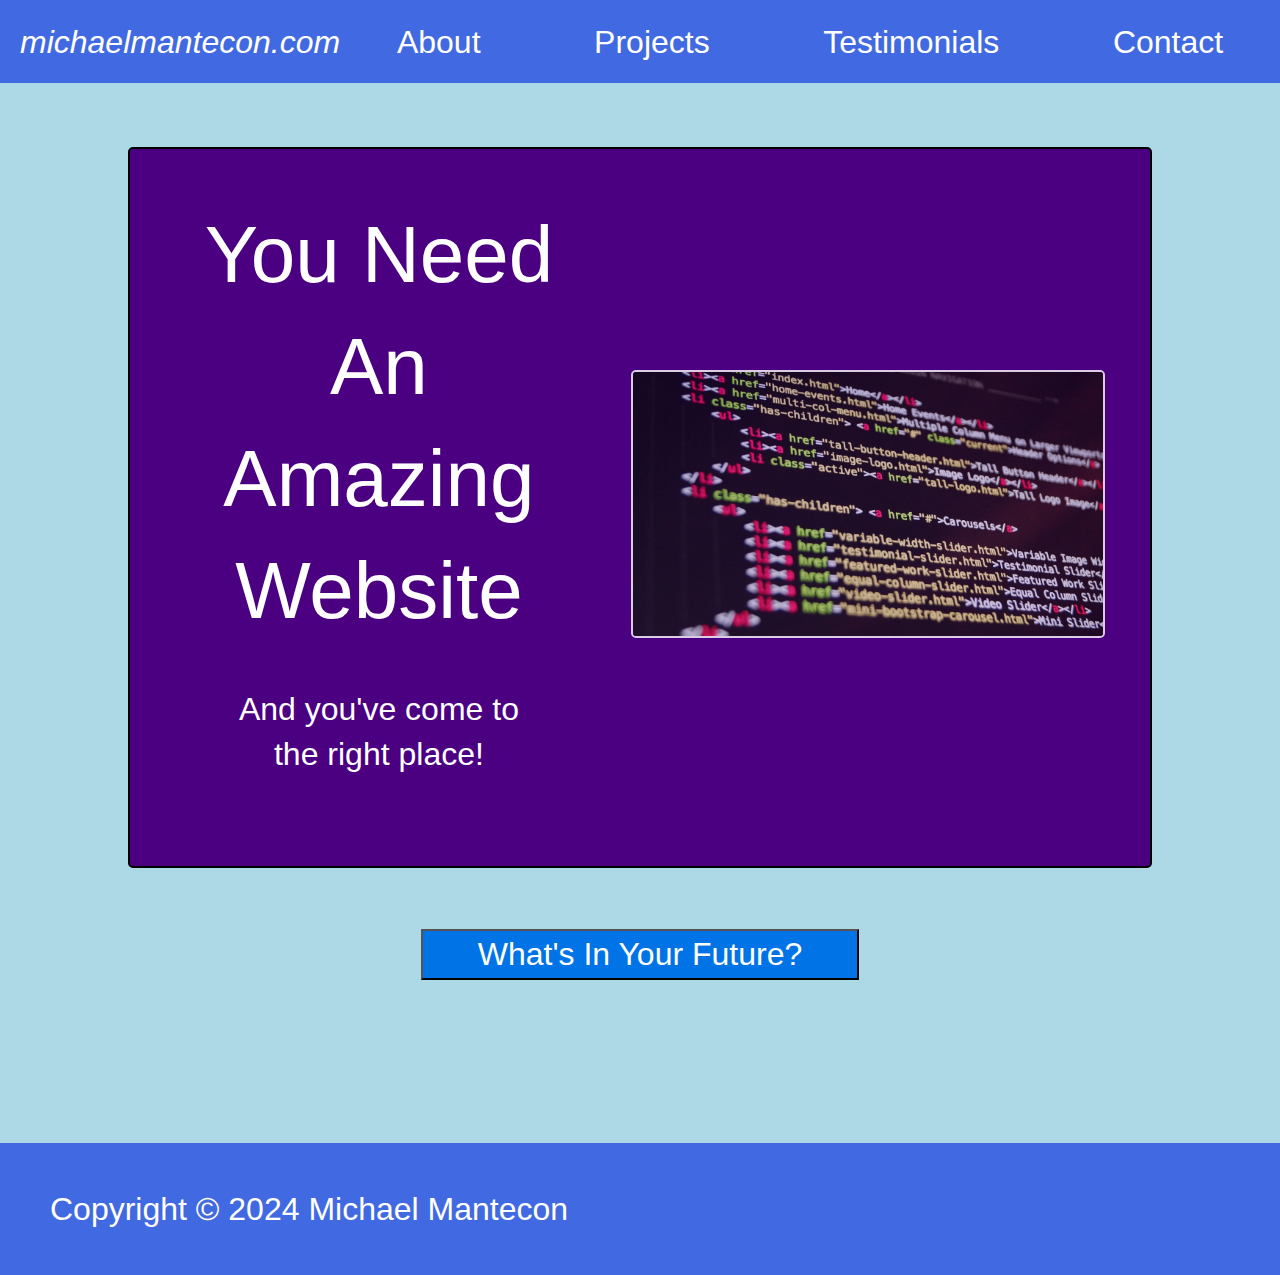
<file: index.html>
<!DOCTYPE html>
<html lang="en">
<head>
    <meta charset="UTF-8">
    <meta name="viewport" content="width=device-width, initial-scale=1.0">
    <title>Michael Mantecon</title>
    <link rel="stylesheet" href="resources/styles/reset.css">
    <link rel="stylesheet" href="resources/styles/style.css">
</head>
<body>
    <header>
        <p class="nav-title"><a href="index.html">michaelmantecon.com</a></p>
        <nav class="navbar">
            <ul>
                <li><a href="about.html">About</a></li>
                <li><a href="projects.html">Projects</a></li>
                <li><a href="testimonials.html">Testimonials</a></li>
                <li><a href="contact.html">Contact</a></li>
            </ul>
        </nav>
    </header>
    <main>
        <section class="hero">
            <div class="hero-copy">
                <h1>You Need An Amazing Website</h1>
                <p class="subtitle">And you've come to the right place!</p>
            </div>
            <div class="hero-img">
                <img src="resources/images/home-image-coding.jpg" alt="image depicting code being written in HTML">
            </div>
        </section>
        <section class="future">
            <button class="first-button">What's In Your Future?</button>
            <button class="button"><a href="about.html">About</a></button>
            <button class="button"><a href="projects.html">Projects</a></button>
            <button class="button"><a href="testimonials.html">Testimonials</a></button>
            <button class="button"><a href="contact.html">Contact</a></button>
        </section>
    </main>
    <footer>
        <p>Copyright &copy; 2024 Michael Mantecon</p>
    </footer>
    <script src="resources/scripts/main.js"></script>
</body>
</html>
</file>
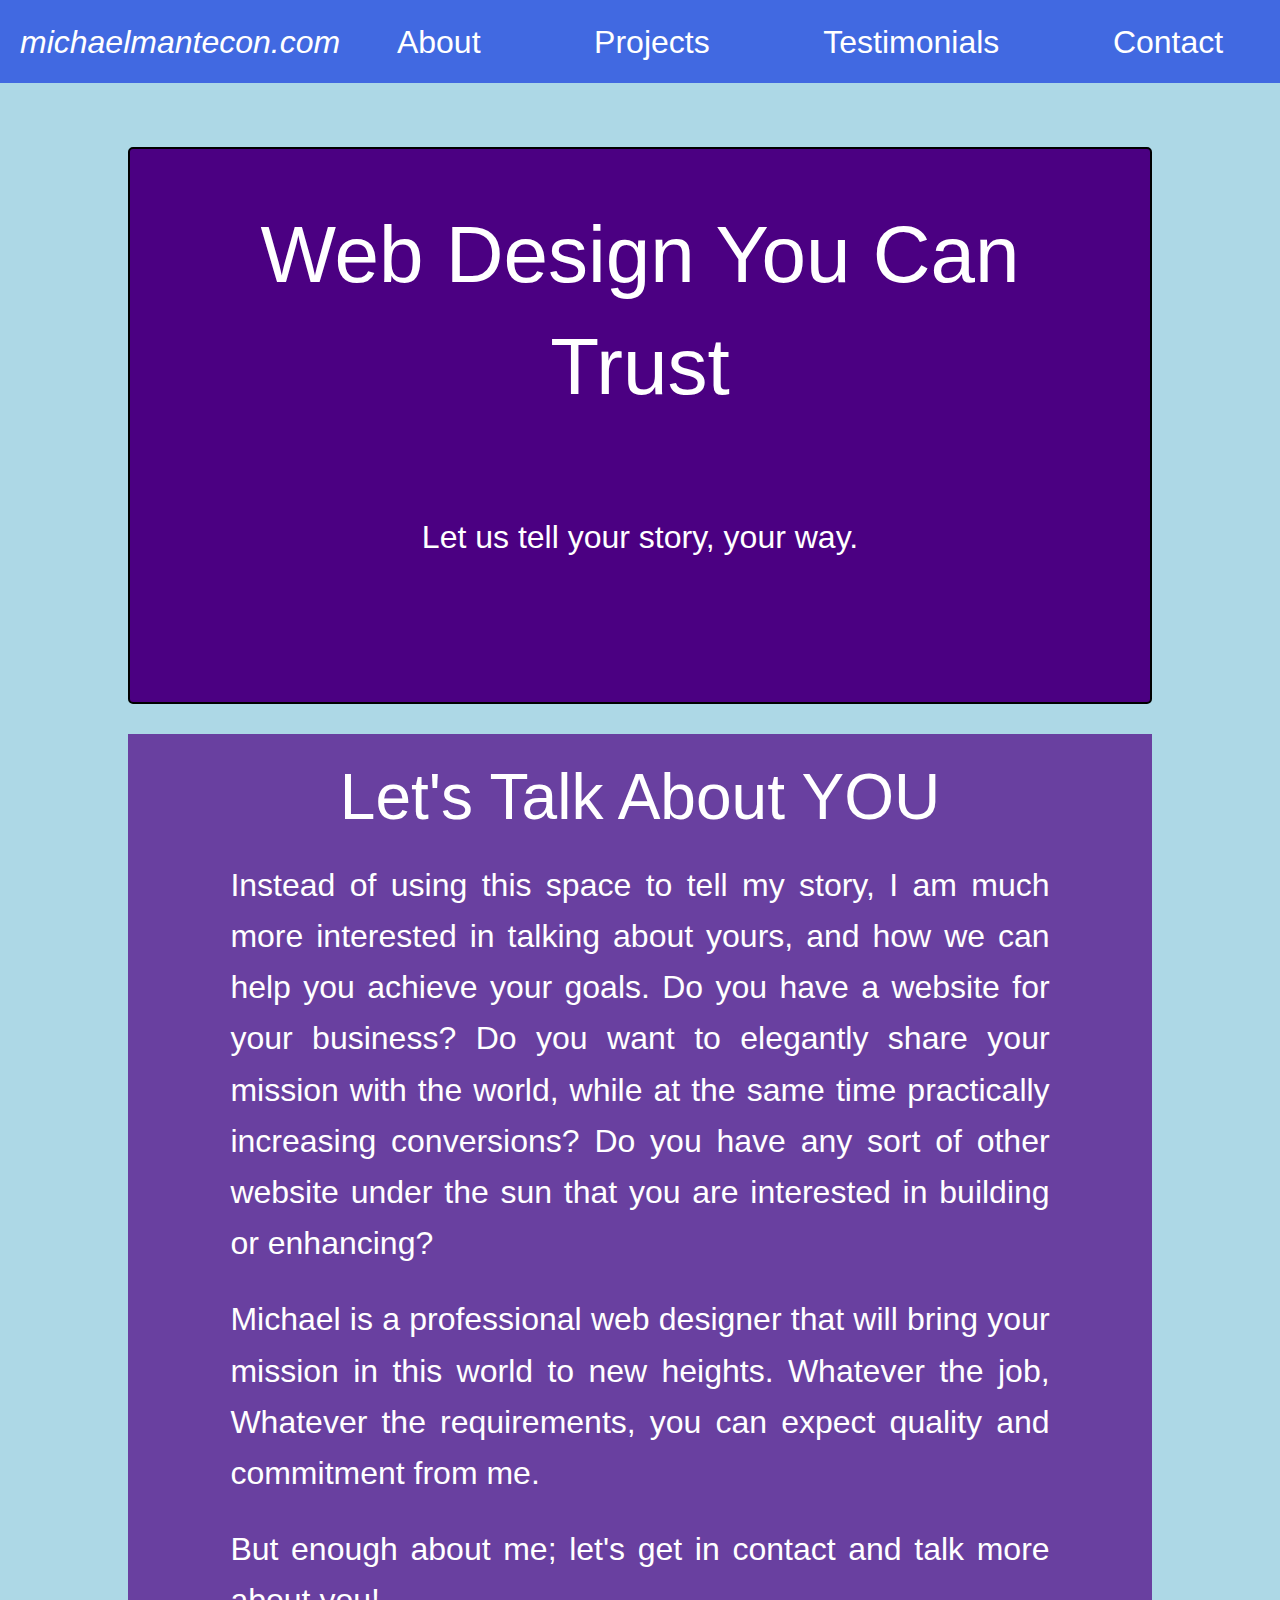
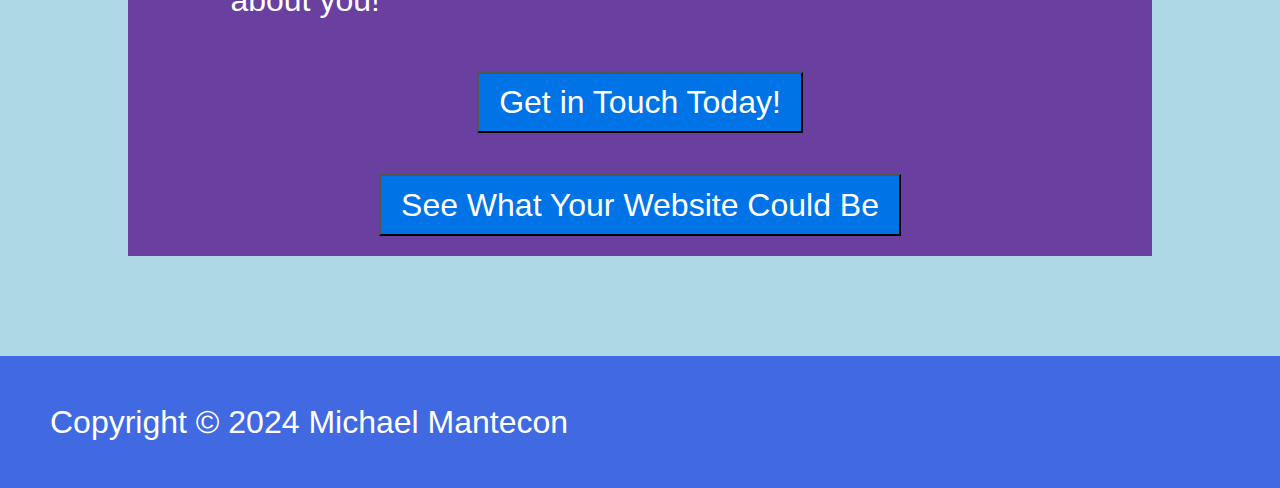
<file: about.html>
<!DOCTYPE html>
<html lang="en">
<head>
    <meta charset="UTF-8">
    <meta name="viewport" content="width=device-width, initial-scale=1.0">
    <title>Michael Mantecon</title>
    <link rel="stylesheet" href="resources/styles/reset.css">
    <link rel="stylesheet" href="resources/styles/style.css">
</head>
<body>
    <header>
        <p class="nav-title"><a href="index.html">michaelmantecon.com</a></p>
        <nav class="navbar">
            <ul>
                <li><a href="about.html">About</a></li>
                <li><a href="projects.html">Projects</a></li>
                <li><a href="testimonials.html">Testimonials</a></li>
                <li><a href="contact.html">Contact</a></li>
            </ul>
        </nav>
    </header>
    <main>
        <section class="hero" id="about-hero">
            <div class="hero-copy">
                <h1>Web Design You Can Trust</h1>
                <p class="subtitle">Let us tell your story, your way.</p>
            </div>
        </section>
        <section class="content">
            <h2>Let's Talk About YOU</h2>
            <p>Instead of using this space to tell my story, I am much more interested in talking about yours, and how we can help 
                you achieve your goals. Do you have a website for your business? Do you want to elegantly share your mission with the world,
                while at the same time practically increasing conversions? Do you have any sort of other website under the sun that you 
                are interested in building or enhancing?
            </p>
            <p>Michael is a professional web designer that will bring your mission in this world to new heights. Whatever the job, Whatever
                the requirements, you can expect quality and commitment from me.
            </p>
            <p>But enough about me; let's get in contact and talk more about you!</p>
            <div class="btn-container">
                <button id="hidden1"><a href="contact.html">Get in Touch Today!</a></button>
            </div>
            <div class="btn-container">
                <button id="hidden2"><a href="projects.html">See What Your Website Could Be</a></button>
            </div>
        </section>
    </main>
    <footer>
        <p>Copyright &copy; 2024 Michael Mantecon</p>
    </footer>
</body>
</html>
</file>
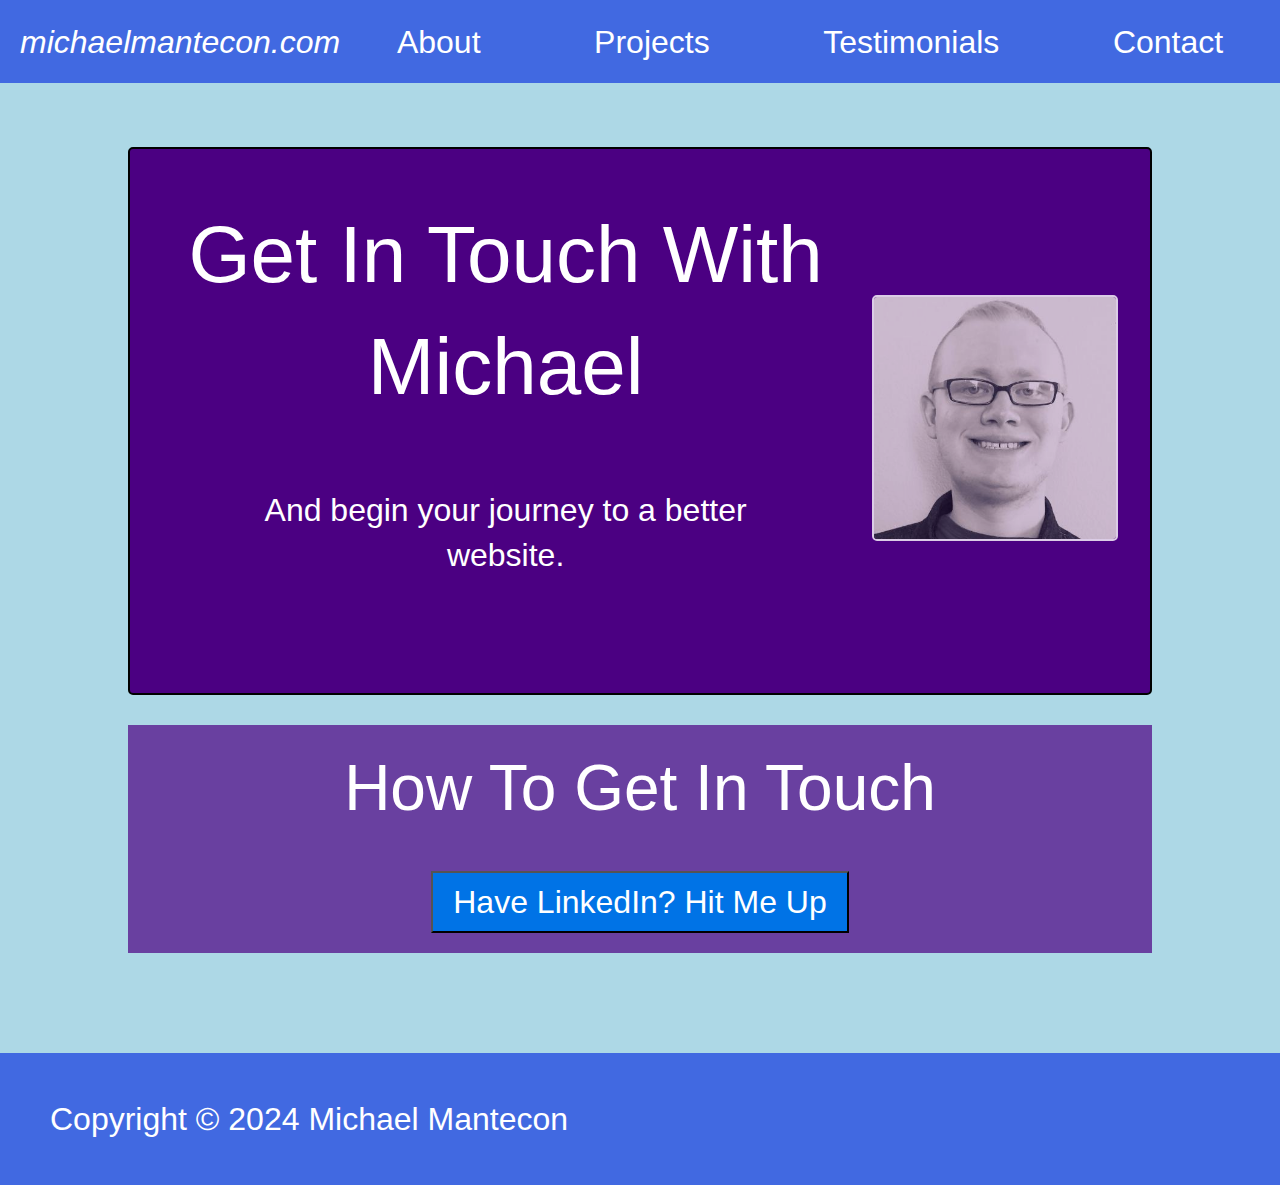
<file: contact.html>
<!DOCTYPE html>
<html lang="en">
<head>
    <meta charset="UTF-8">
    <meta name="viewport" content="width=device-width, initial-scale=1.0">
    <title>Michael Mantecon</title>
    <link rel="stylesheet" href="resources/styles/reset.css">
    <link rel="stylesheet" href="resources/styles/style.css">
</head>
<body>
    <header>
        <p class="nav-title"><a href="index.html">michaelmantecon.com</a></p>
        <nav class="navbar">
            <ul>
                <li><a href="about.html">About</a></li>
                <li><a href="projects.html">Projects</a></li>
                <li><a href="testimonials.html">Testimonials</a></li>
                <li><a href="contact.html">Contact</a></li>
            </ul>
        </nav>
    </header>
    <main>
        <section class="hero">
            <div class="hero-copy">
                <h1>Get In Touch With Michael</h1>
                <p class="subtitle">And begin your journey to a better website.</p>
            </div>
            <div class="hero-img">
                <img src="resources/images/contact-image-me.jpg" alt="A picture of web developer Michael Mantecon">
            </div>
        </section>
        <section class="content">
            <h2>How To Get In Touch</h2>
            <button><a href="https://www.linkedin.com/in/michael-mantecon-87b44428a" target="_blank">Have LinkedIn? Hit Me Up</a></button>
        </section>
    </main>
    <footer>
        <p>Copyright &copy; 2024 Michael Mantecon</p>
    </footer>
</body>
</html>
</file>
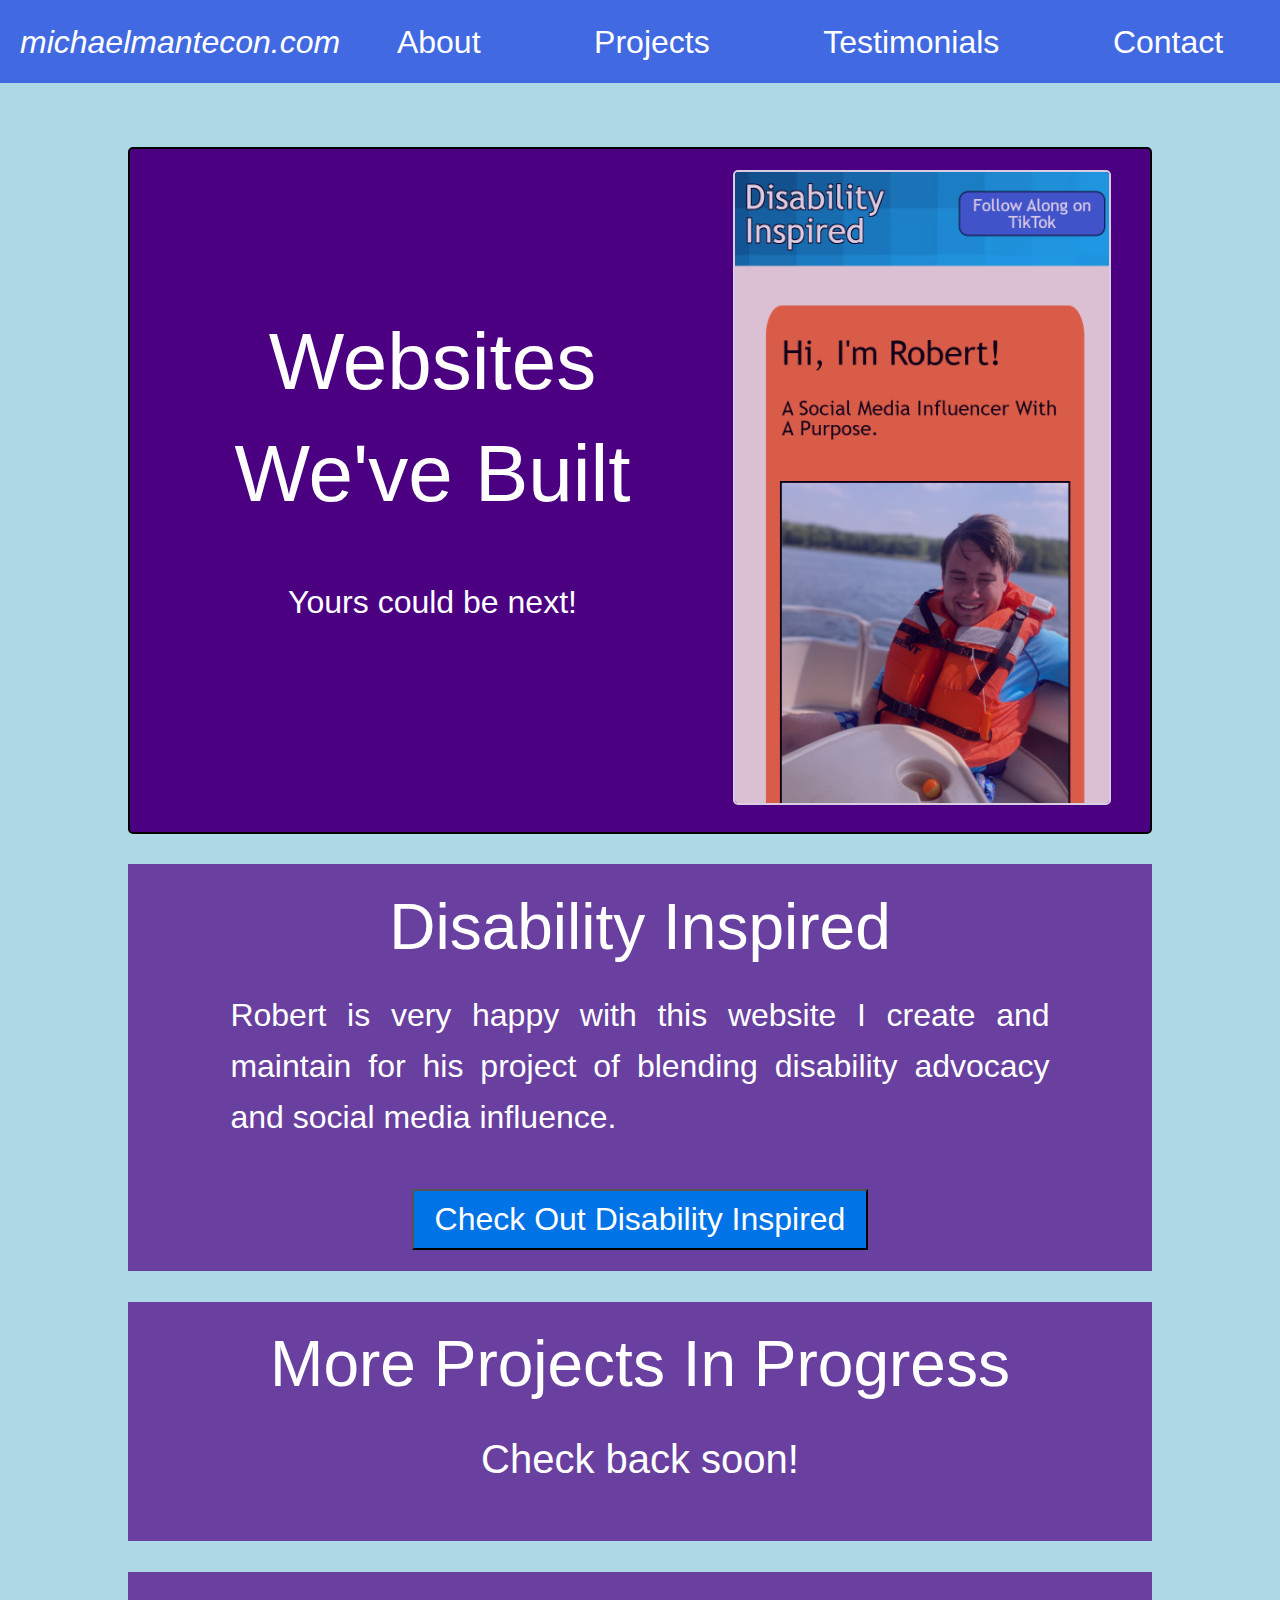
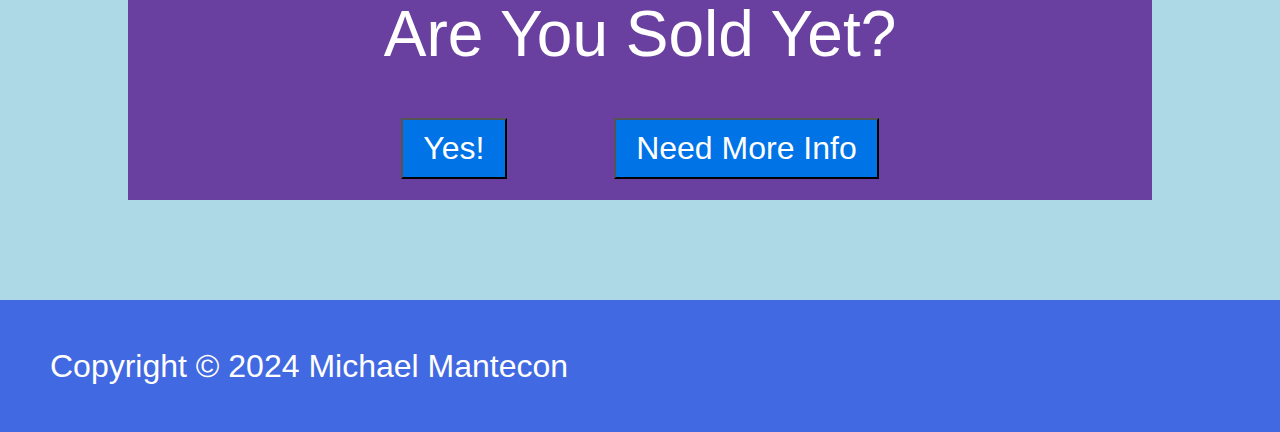
<file: projects.html>
<!DOCTYPE html>
<html lang="en">
<head>
    <meta charset="UTF-8">
    <meta name="viewport" content="width=device-width, initial-scale=1.0">
    <title>Michael Mantecon</title>
    <link rel="stylesheet" href="resources/styles/reset.css">
    <link rel="stylesheet" href="resources/styles/style.css">
</head>
<body>
    <header>
        <p class="nav-title"><a href="index.html">michaelmantecon.com</a></p>
        <nav class="navbar">
            <ul>
                <li><a href="about.html">About</a></li>
                <li><a href="projects.html">Projects</a></li>
                <li><a href="testimonials.html">Testimonials</a></li>
                <li><a href="contact.html">Contact</a></li>
            </ul>
        </nav>
    </header>
    <main>
        <section class="hero">
            <div class="hero-copy">
                <h1>Websites We've Built</h1>
                <p class="subtitle">Yours could be next!</p>
            </div>
            <div class="hero-img">
                <img src="resources/images/projects-image-website1.png" alt="An example website featuring a social media influencer with disabilities">
            </div>
        </section>
        <section class="content">
            <h2>Disability Inspired</h2>
            <p>Robert is very happy with this website I create and maintain for his project of blending disability advocacy and social media influence.</p>
            <button><a href="http://www.disabilityinspired.com" target="_blank">Check Out Disability Inspired</a></button>
        </section>
        <section class="content">
            <h2>More Projects In Progress</h2>
            <p id="center-p">Check back soon!</p>
        </section>
        <section class="content">
            <h2>Are You Sold Yet?</h2>
            <button><a href="contact.html">Yes!</a></button>
            <button><a href="testimonials.html">Need More Info</a></button>
        </section>
    </main>
    <footer>
        <p>Copyright &copy; 2024 Michael Mantecon</p>
    </footer>
</body>
</html>
</file>
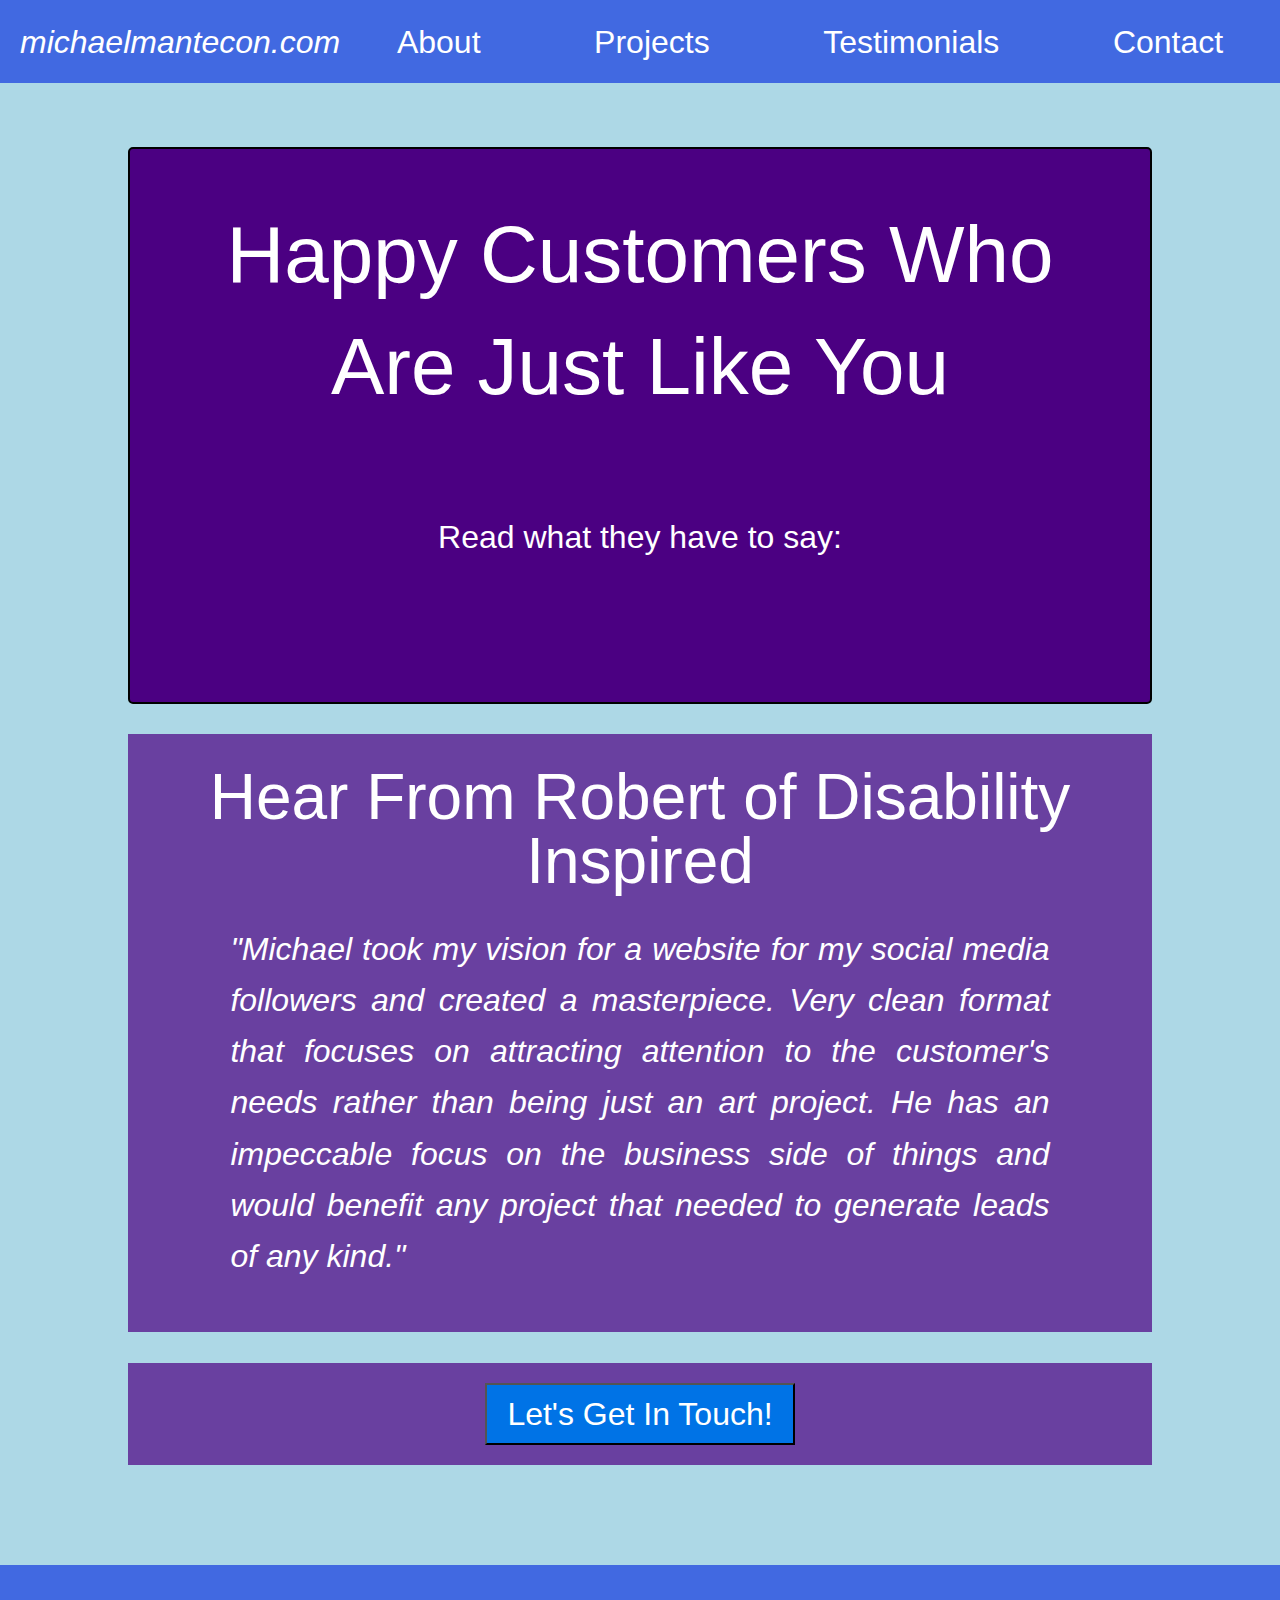
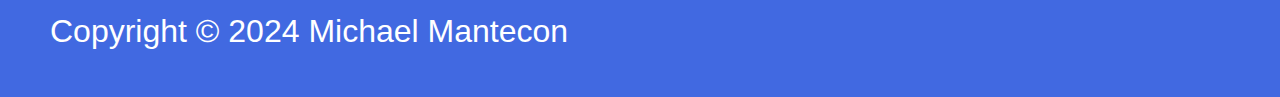
<file: testimonials.html>
<!DOCTYPE html>
<html lang="en">
<head>
    <meta charset="UTF-8">
    <meta name="viewport" content="width=device-width, initial-scale=1.0">
    <title>Michael Mantecon</title>
    <link rel="stylesheet" href="resources/styles/reset.css">
    <link rel="stylesheet" href="resources/styles/style.css">
</head>
<body>
    <header>
        <p class="nav-title"><a href="index.html">michaelmantecon.com</a></p>
        <nav class="navbar">
            <ul>
                <li><a href="about.html">About</a></li>
                <li><a href="projects.html">Projects</a></li>
                <li><a href="testimonials.html">Testimonials</a></li>
                <li><a href="contact.html">Contact</a></li>
            </ul>
        </nav>
    </header>
    <main>
        <section class="hero">
            <div class="hero-copy">
                <h1>Happy Customers Who Are Just Like You</h1>
                <p class="subtitle">Read what they have to say:</p>
            </div>
        </section>
        <section class="content">
            <h2>Hear From Robert of Disability Inspired</h2>
            <p id="padding-p">"Michael took my vision for a website for my social media followers and created a masterpiece.
                Very clean format that focuses on attracting attention to the customer's needs rather than
                being just an art project. He has an impeccable focus on the business side of things and 
                would benefit any project that needed to generate leads of any kind."
            </p>
        </section>
        <section class="content">
            <button><a href="contact.html">Let's Get In Touch!</a></button>
        </section>
    </main>
    <footer>
        <p>Copyright &copy; 2024 Michael Mantecon</p>
    </footer>
</body>
</html>
</file>
<file: resources/styles/style.css>
/* element stylings */

body {
    background-color: lightblue;
    font-family:'Segoe UI', Tahoma, Geneva, Verdana, sans-serif;
}

header {
    background-color: royalblue;
    display: flex;
}

nav {
    font-size: 2rem;
    width: 100%;
}

nav ul {
    display: flex;
    align-items: center;
    justify-content: space-around;
    width: 100%;
    height: 100%;
}

header a {
    color: white;
    text-decoration: none;
}

h1 {
    font-size: 5rem;
}

h2 {
    font-size: 4rem;
    padding: 3% 0;
}

img {
    width: 90%;
    border: 2px solid white;
    opacity: .8;
    border-radius: 5px;
}

main {
    width: 80%;
    margin: 5% auto;
    text-align: center;
}

button {
    background-color: #0073e6;
    color: white;
    padding: 1% 2%;
    font-size: 2rem;
    margin: 2% 5%;
}

button a {
    color: white;
    text-decoration: none;
}

footer {
    background-color: royalblue;
    color: white;
    font-size: 2rem;
    margin-top: 100px;
    padding: 50px;
}

/* class stylings */

.nav-title {
    font-size: 2rem;
    margin: 2% 0 2% 20px;
    font-style: italic;
}

.hero {
    display: flex;
    padding: 2%;
    border: 2px solid black;
    border-radius: 5px;
    background-color: indigo;
    color: white;
    align-items: center;
    line-height: 1.4;
}

.hero-copy {
    margin: 3%;
    width: 100%;
}

.subtitle {
    font-size: 2rem;
    margin: 10%;
}

.content {
    background-color: rgba(75,0,130,.7);
    margin: 3% auto;
    color: white;
}

.content p {
    font-size: 2rem;
    width: 80%;
    margin: auto auto 25px auto;
    line-height: 1.6;
    text-align: justify;
}

.future {
    margin: 5% auto;
    display: grid;
    grid-template-columns: 1fr 1fr 1fr 1fr;
    grid-column-gap: 5%;
    grid-row-gap: 30%;
}

.first-button {
    grid-column: 2/4;
}

.button {
    visibility: hidden;
}

/* ID Stylings */

#center-p {
    text-align: center;
    font-size: 2.5rem;
    padding-bottom: 50px;
}

#padding-p {
    padding-bottom: 50px;
    font-style:italic;
}

/* Media Queries */

@media only screen and (max-width: 1023px) {

    /* element stylings */

    header {
        width: 100%;
    }

    nav {
        visibility: collapse;
        overflow: auto;
    }

    h1 {
        font-size: 3rem;
    }

    footer {
        font-size: 1.5rem;
    }

    /* class stylings */
    
    .hero {
        display: block;
        margin: 15% auto;
    }

    .hero-copy {
        margin: 0;
    }

    .future {
        display: block;
    }

    #center-p {
        padding-top: 35px;
    }
}

@media only screen and (min-width: 481px) and (max-width: 1023px) {

    .future {
        display: grid;
    }
    .future a {
        font-size: 1.25rem;
    }
}
</file>
